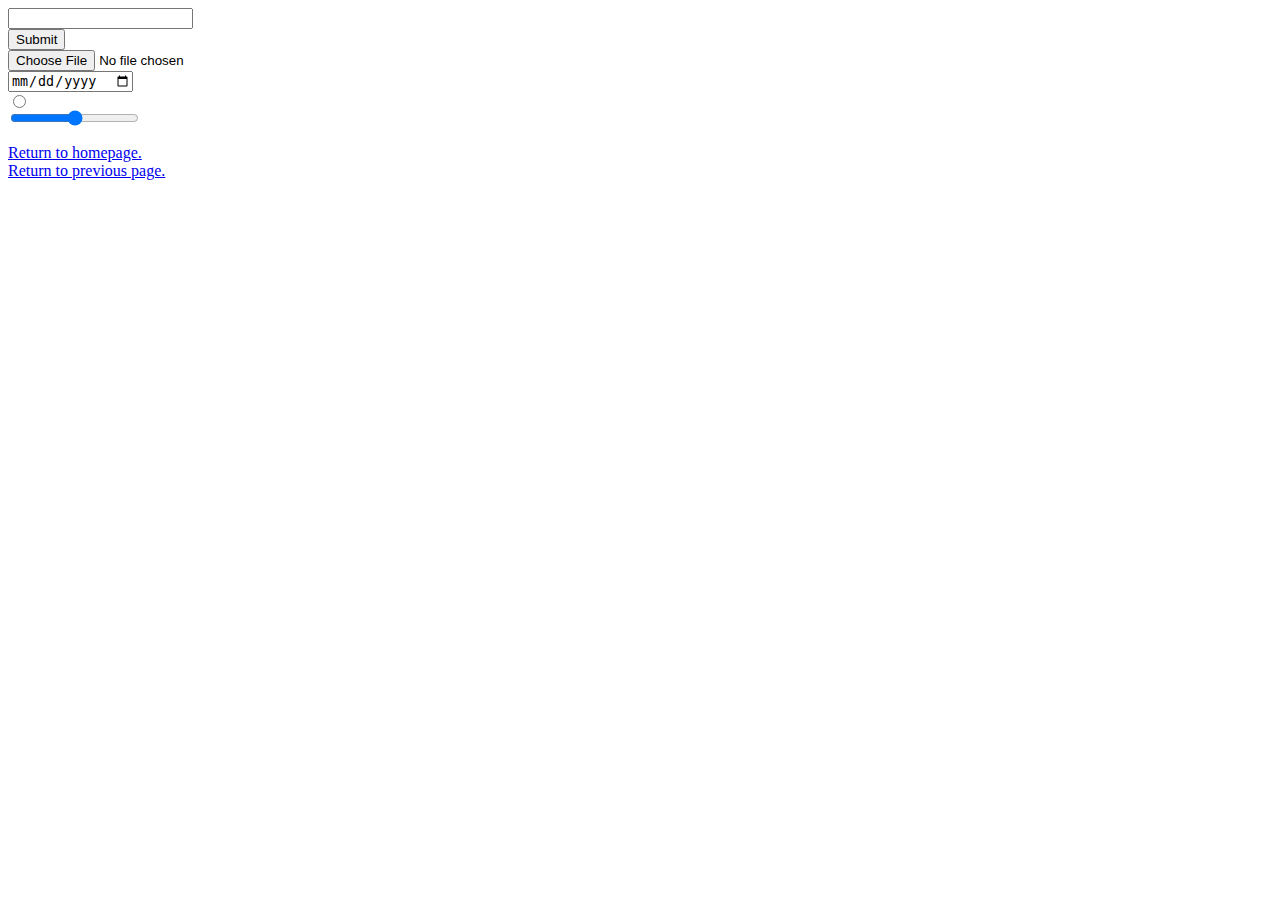
<file: index.html>
<html lang="en">
<head>
    <meta charset="UTF-8">
    <meta name="viewport" content="width=device-width, initial-scale=1.0">
    <title>Contact me</title>
</head>
<body>
    <form class="" action="index.html"method="post" cellspacing="10">
        <label></label>
        <input type="password" name="" value=""><br>
        <input type="submit" name="" value="Submit"><br>
        <input type="file" name="" value="Choose file"><br>
        <input type="date"><br>
        <input type="radio"><br>
        <input type="range"><br>
    </form>

    <a href="practice.html">Return to homepage.</a><br>
    <a href="contact.html">Return to previous page.</a>
</body>
</html>
</file>
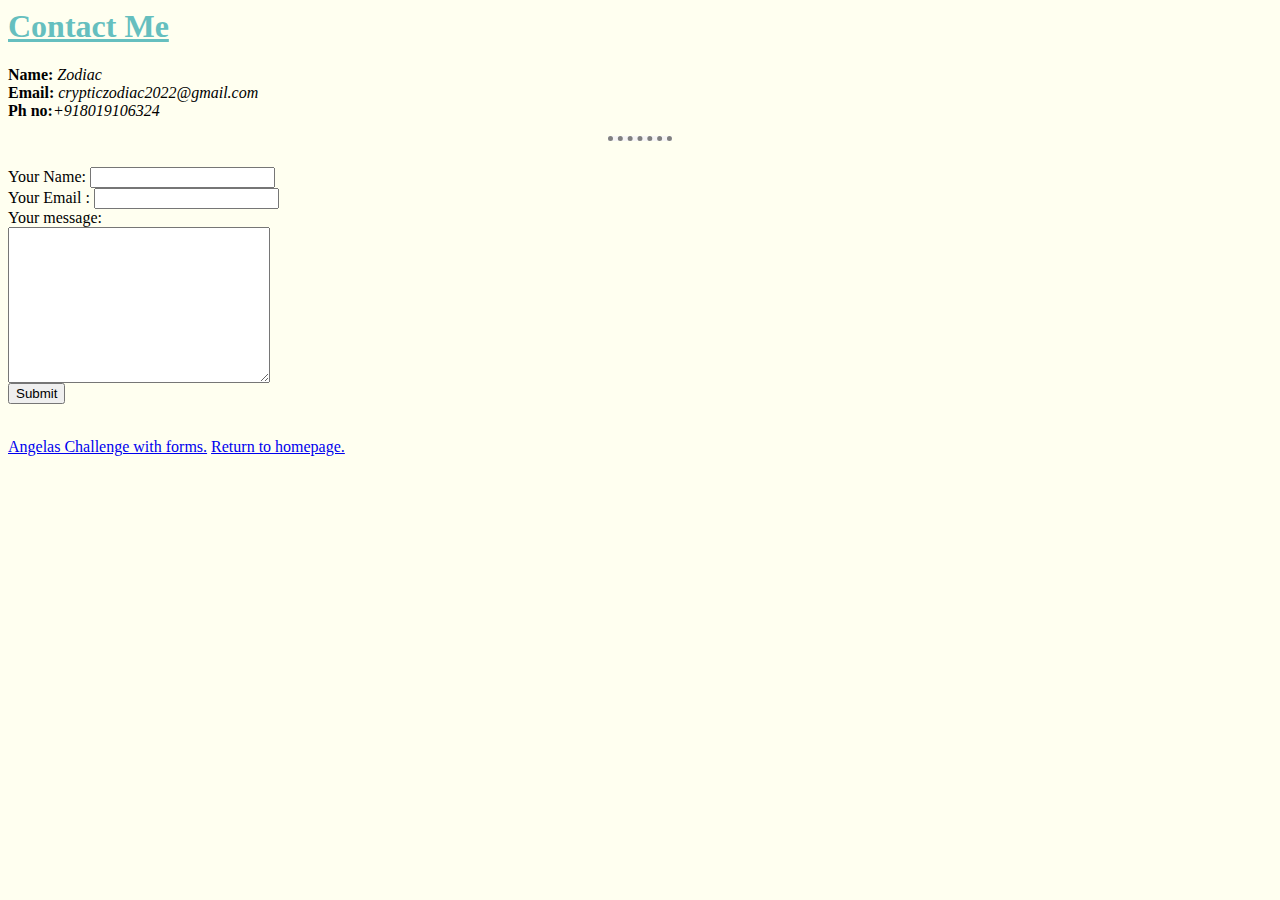
<file: contact.html>
<html lang="en">
<head>
    <meta charset="UTF-8">
    <meta name="viewport" content="width=device-width, initial-scale=1.0">
    <title>Contact me</title>
    <link rel="stylesheet" href="CSS/styles.css">
</head>
<body>
    <h1><u>Contact Me</u></h1>
    <p> <strong>Name:</strong> <em>Zodiac</em><br> 
        <strong>Email:</strong> <em>crypticzodiac2022@gmail.com</em><br>
        <strong>Ph no:</strong><em>+918019106324</em>
    </p><hr><br>
    <form action="mailto:18030117@kiit.ac.in" method="post" enctype="text/plain">
        <label>Your Name:</label>
        <input type="text" name="yourname"><br>
        <label>Your Email :</label>
         <input type="email" name="youremail"><br>
        <label>Your message:</label><br>
        <textarea name="name" rows="10" cols="30"></textarea><br>
        <input type="submit" name="yourmessage" value="Submit">
    </form>
<br>
<a href="index.html">Angelas Challenge with forms.</a>
<a href="Home.html">Return to homepage.</a>
</body>
</html>
</file>
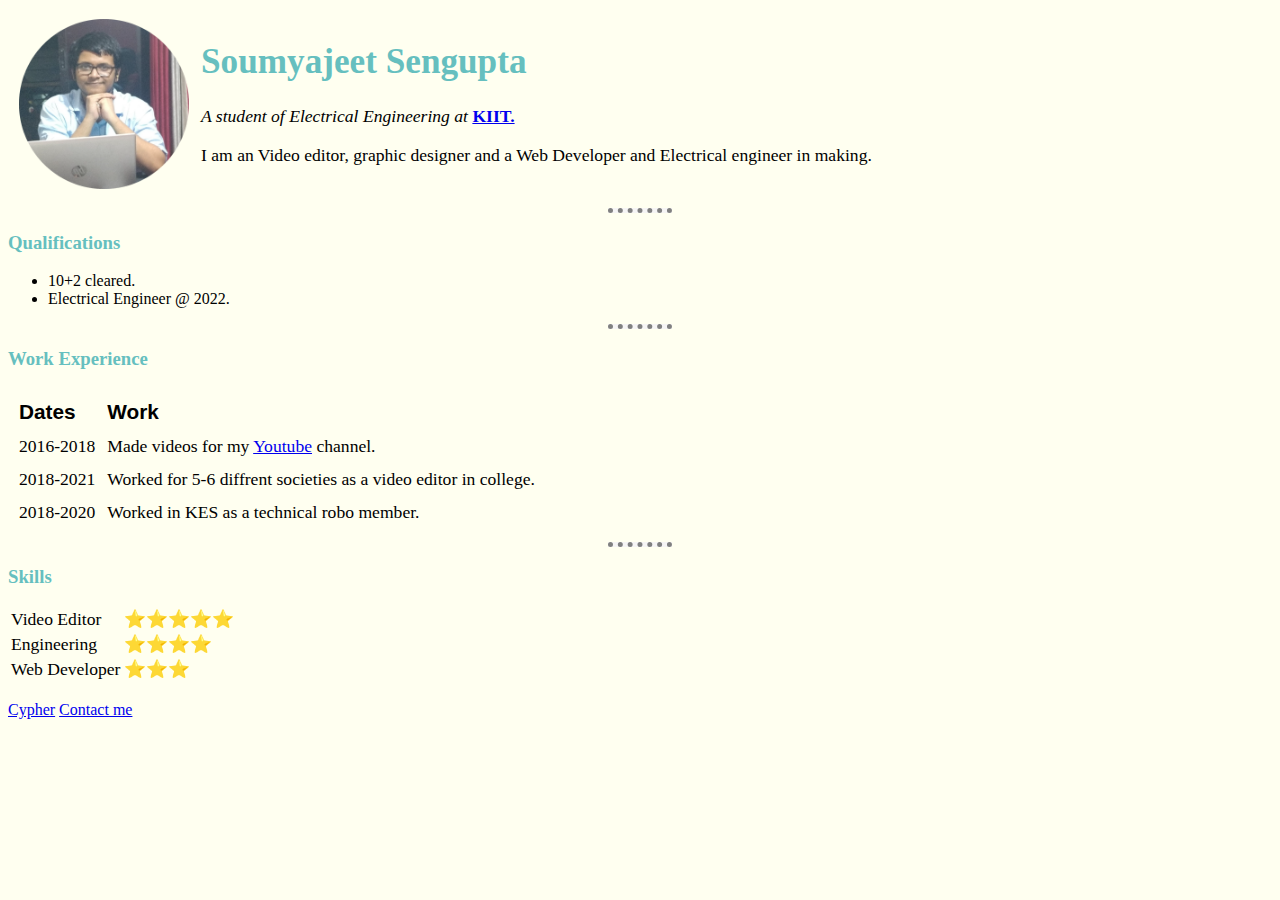
<file: Home.html>
<html lang="en">
<head>
    <meta charset="UTF-8">
    <meta name="viewport" content="width=device-width, initial-scale=1.0">
    <title>MyResume</title>
    <link rel="stylesheet" href="CSS/styles.css">
</head>
<body>
    <table cellspacing="10">
        
        <tr>
            <td><img src="sam.png" height="170" width="170" alt="profile picture"></td>
            <td><h1>Soumyajeet Sengupta</h1>
            <p><em>A student of Electrical Engineering at</em> <a href="https://kiit.ac.in/"><strong>KIIT.</strong></a> </p>
            <p>I am an Video editor, graphic designer and a Web Developer and Electrical engineer in making.</p></td>
        </tr>
    </table>
    
    <hr>
    <h3>Qualifications</h3>
    <ul type="fill">
        <li>10+2 cleared.</li>
        <li>Electrical Engineer @ 2022.</li>
    </ul>
    <hr>
    <h3>Work Experience</h3>
    <table cellspacing="10">
        <thead>
            <tr>
                <th>Dates</th>
                <th>Work</th>
            </tr>
        </thead>
        <tbody>
            <tr>
                <td>2016-2018</td>
                <td>Made videos for my <a href="https://www.youtube.com/channel/UC2pX6WdhtC82NpKplNSOVKA">Youtube</a> channel.</td>
            </tr>
            <tr>
                <td>2018-2021</td>
                <td>Worked for 5-6 diffrent societies as a video editor in college.</td>
            </tr>
            <tr>
                <td>2018-2020</td>
                <td>Worked in KES as a technical robo member.</td>
            </tr>
        </tbody>
    </table>
    <hr>
    <h3>Skills</h3>
    <table cellsapcing="10">
        <tr>
            <td>Video Editor</td>
            <td>&#11088&#11088&#11088&#11088&#11088</td>
        </tr>
        <tr>
            <td>Engineering</td>
            <td>&#11088&#11088&#11088&#11088</td>
        </tr>
        <tr>
            <td>Web Developer</td>
            <td>&#11088&#11088&#11088</td>
        </tr>
    </table>
    <br>
    <a href="Tobie.html">Cypher</a>
    <a href="contact.html">Contact me</a>
</body>
</html>
</file>
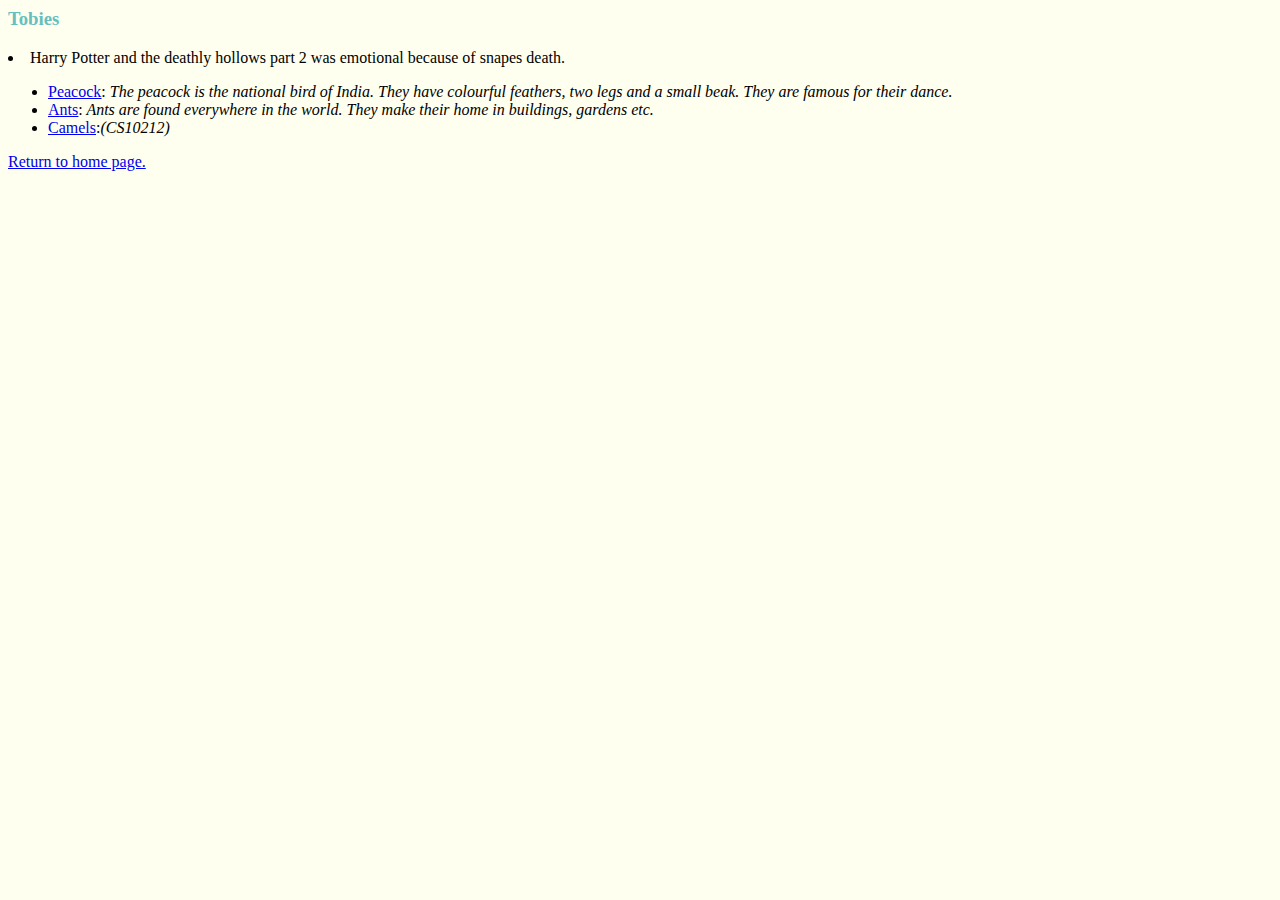
<file: Tobie.html>
<html lang="en">
<head>
    <meta charset="UTF-8">
    <meta name="viewport" content="width=device-width, initial-scale=1.0">
    <title>Tobies</title>
    <link rel="stylesheet" href="CSS/styles.css">
</head>
<body>
    <h3>Tobies</h3>
    <li>Harry Potter and the deathly hollows part 2 was emotional because of snapes death.</li>
    <ul>
        <li><u><a href="google.com">Peacock</a></u>:<em> The peacock is the national bird of India. They have colourful feathers, two legs and a small beak. They are famous for their dance.</em></li>
        <li><u><a href="google.com">Ants</a></u>:<em> Ants are found everywhere in the world. They make their home in buildings, gardens etc.</em> </li>
        <li><u><a href="google.com">Camels</a></u>:<em>(CS10212)</em></li>
    </ul>
    <a  href="Home.html">Return to home page.</a>
</body>
</html>
</file>
<file: CSS/styles.css>
body{
            background-color: ivory;
        }

        hr{
            border-style: none;
            background-color:f6f5f5;
            border-color: grey;
            border-top-style: dotted;
            border-width: 5px;
            width: 5%;
        }

        h1{
            font-family: 'LEMON MILK';
            color: #66bfbf;
        }

        h3{
            font-family: 'LEMON MILK';
            color: #66bfbf;
        }

        em{
            font-family: Cambria;
        }

        p{
            font-family: Cambria;
        }

        th{
            font-size: 130%;
            font-family: 'Segoe UI', Tahoma, Geneva, Verdana, sans-serif;
            text-align: left;
        }

        td{ 
            font-size: 110%;
            font-family: Cambria;
        }
        
        ul{
            font-size: 100%;
            font-family: 'LEMON MILK';
          }
</file>
